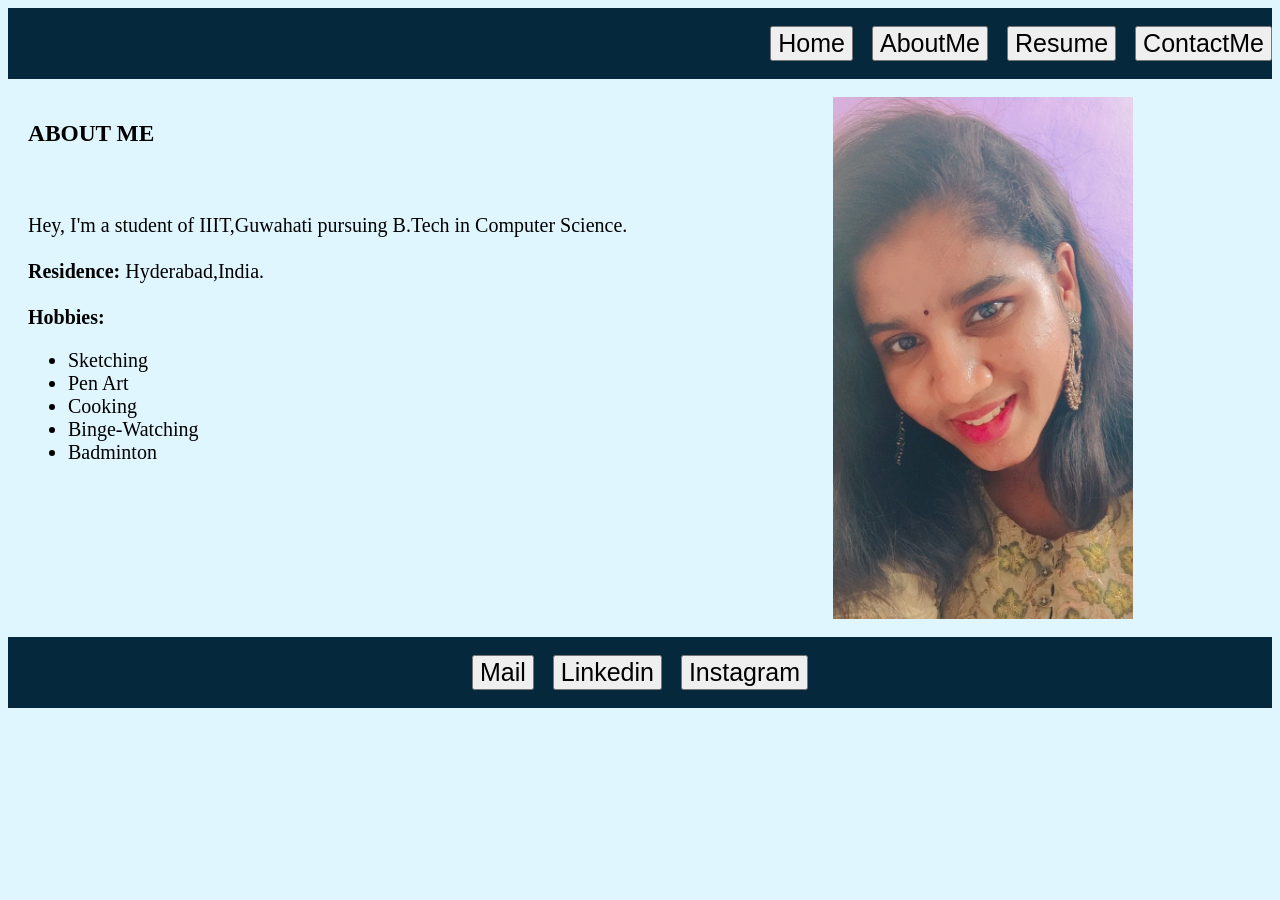
<file: AboutMe.html>
<!DOCTYPE html>
<html lang="en">
<head>
    <meta charset="UTF-8">
    <meta http-equiv="X-UA-Compatible" content="IE=edge">
    <meta name="viewport" content="width=device-width, initial-scale=1.0">
    <title>AboutMe</title>
    <link rel="stylesheet" href="style.css">
</head>
<body>
    <section id="Heading">
        <br>
        <a href="index.html"><button>Home</button></a>
        <a href="AboutMe.html"><button>AboutMe</button></a>
        <a href="Resume.html"><button>Resume</button></a>
        <a href="ContactMe.html"><button> ContactMe</button></a>
        <br>
        <br>
    </section>
    <br>
    <section id="Content">
        <section id="MeText">
            <h1>ABOUT ME</h1>
            <br>
            <p>
                Hey, I'm a student of IIIT,Guwahati pursuing B.Tech in Computer Science. <br>
                <br>
                <strong>Residence:</strong> Hyderabad,India. <br>
                <br>
                <strong>Hobbies:</strong> 
                <ul>
                    <li>Sketching</li>
                    <li>Pen Art</li>
                    <li>Cooking</li>
                    <li>Binge-Watching</li>
                    <li>Badminton</li>
                </ul>
            </p>    
        </section>
        <section id="image">
            <img src="2.jpg" alt="Srineela's Pic" width="300px">
        </section>
    </section>
    <br>
    <section id="Footer">
        <br>
        <a href="mailto:srineela.official@gmail.com"><button>Mail</button></a>
        <a href="https://www.linkedin.com/in/srineela/"><button>Linkedin</button></a>
        <a href="https://www.instagram.com/srineela_baireddy/"><button>Instagram</button></a>            
        <br>
        <br>
    </section>
</body>
</html>
</file>
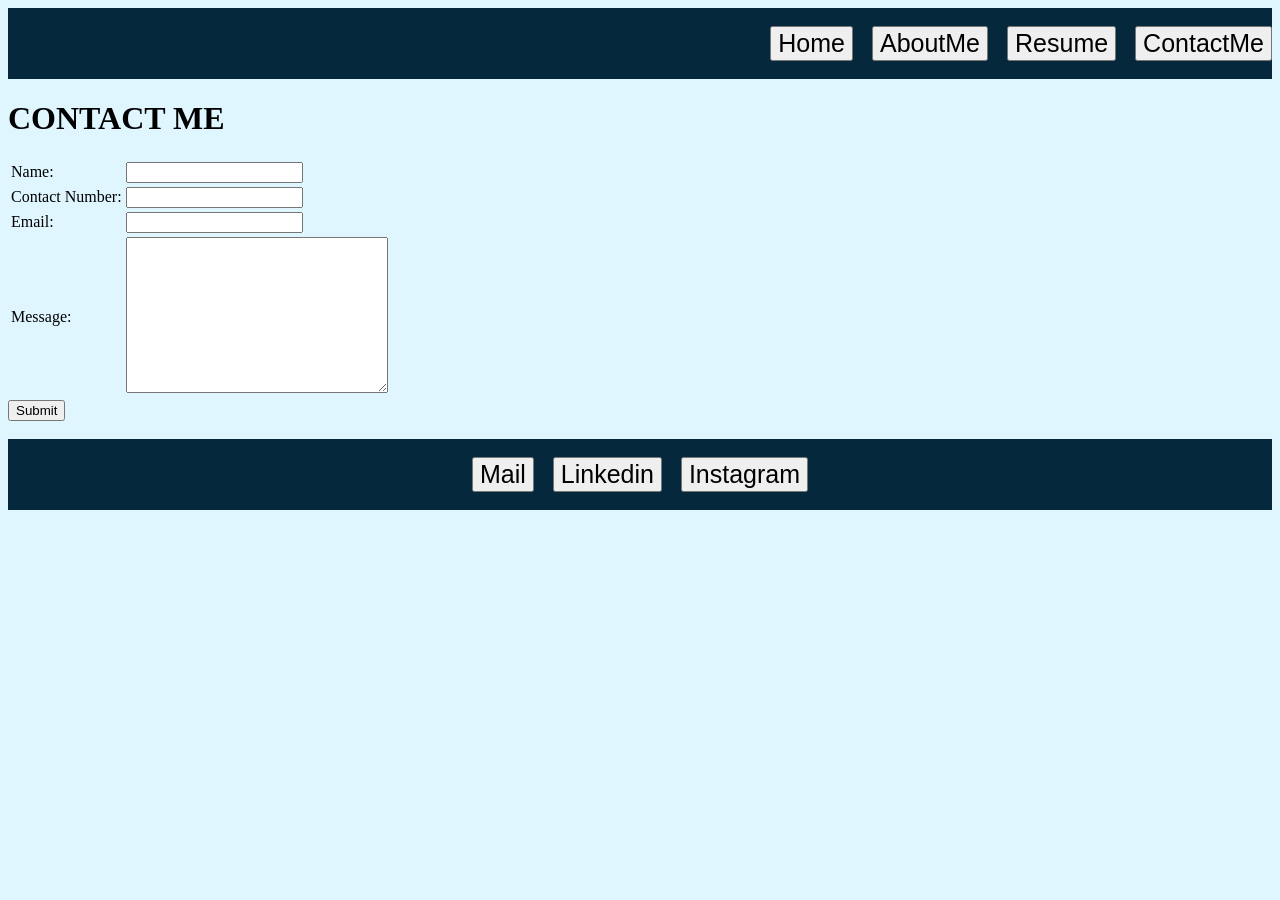
<file: ContactMe.html>
<!DOCTYPE html>
<html lang="en">
<head>
    <meta charset="UTF-8">
    <meta http-equiv="X-UA-Compatible" content="IE=edge">
    <meta name="viewport" content="width=device-width, initial-scale=1.0">
    <title>Contact Me</title>
    <link rel="stylesheet" href="style.css">
</head>
<body>
    <section id="Heading">
        <br>
        <a href="index.html"><button>Home</button></a>
        <a href="AboutMe.html"><button>AboutMe</button></a>
        <a href="Resume.html"><button>Resume</button></a>
        <a href="ContactMe.html"><button> ContactMe</button></a>
        <br>
        <br>
    </section>
    <h1>CONTACT ME</h1>
    <form class="" action="mailto:srineela.official@gmail.com" method="post" enctype="text/plain">
        <table>
            <tr>
                <td><label> Name: </label></td>
                <td><input type="text" name="Name" value=""></td>
            </tr>
            <tr>
                <td><label> Contact Number: </label></td>
                <td><input type="number" name="Contact Number" value=""></td>
            </tr>
            <tr>
                <td><label> Email: </label></td>
                <td><input type="email" name="Email" value=""></td>
            </tr>
            <tr>
                <td><label> Message: </label></td>
                <td><textarea name="Message" id="" cols="30" rows="10"></textarea></td>
            </tr>
        </table>
        <input type="submit" name="">
    </form>
    <br>
    <section id="Footer">
        <br>
        <a href="mailto:srineela.official@gmail.com"><button>Mail</button></a>
        <a href="https://www.linkedin.com/in/srineela/"><button>Linkedin</button></a>
        <a href="https://www.instagram.com/srineela_baireddy/"><button>Instagram</button></a>            
        <br>
        <br>
    </section>
</body>
</html>
</file>
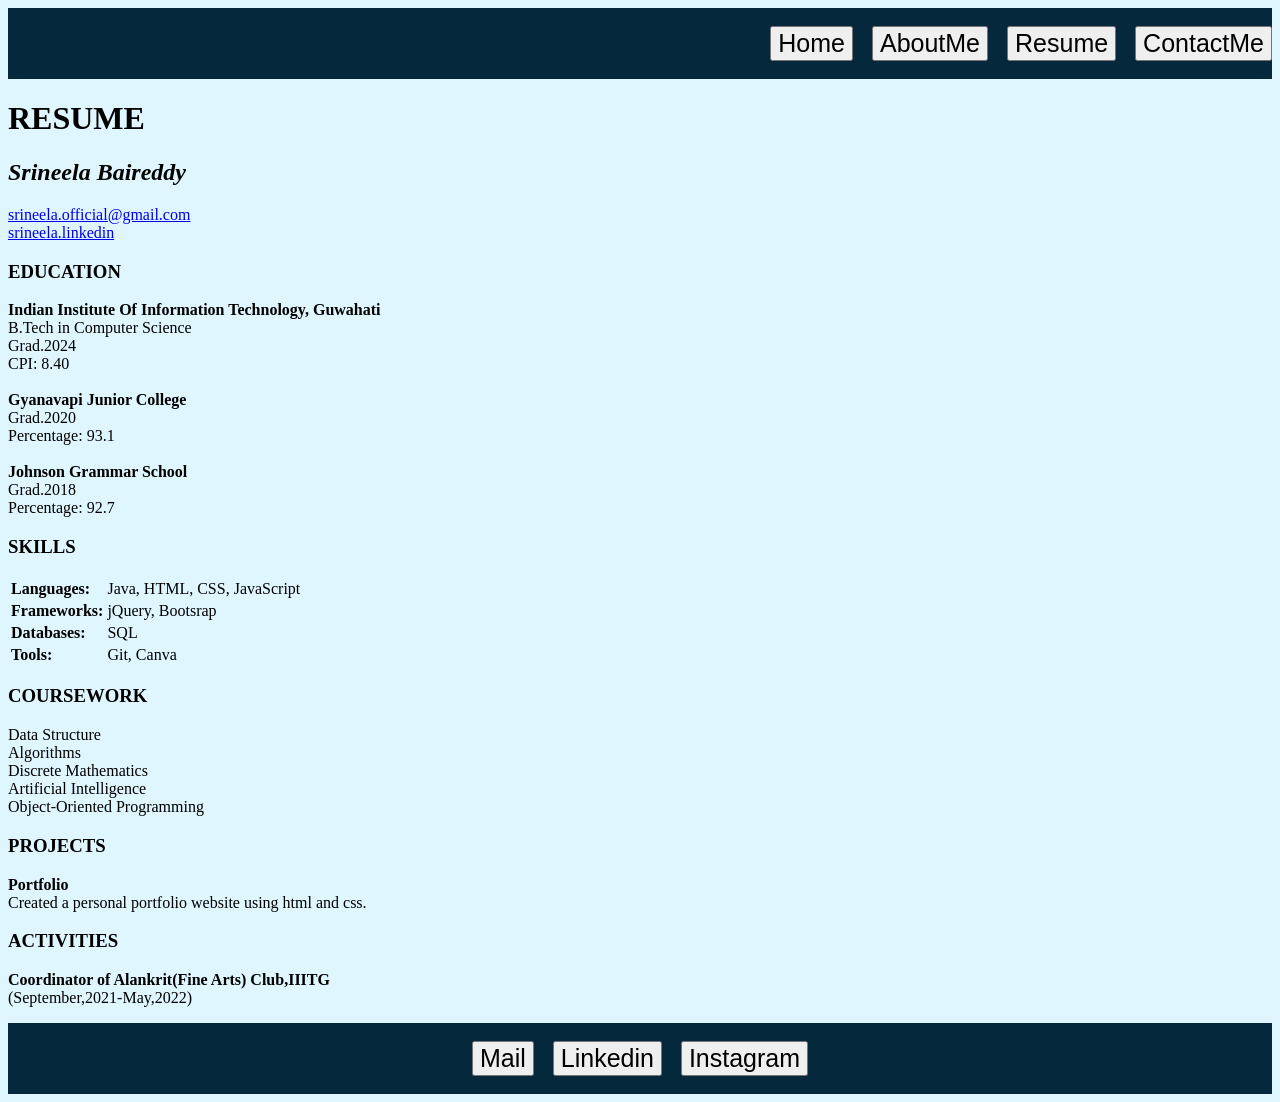
<file: Resume.html>
<!DOCTYPE html>
<html lang="en">
<head>
    <meta charset="UTF-8">
    <meta http-equiv="X-UA-Compatible" content="IE=edge">
    <meta name="viewport" content="width=device-width, initial-scale=1.0">
    <title>Resume</title>
    <link rel="stylesheet" href="style.css">
</head>
<body>
    <section id="Heading">
        <br>
        <a href="index.html"><button>Home</button></a>
        <a href="AboutMe.html"><button>AboutMe</button></a>
        <a href="Resume.html"><button>Resume</button></a>
        <a href="ContactMe.html"><button> ContactMe</button></a>
        <br>
        <br>
    </section>
    <h1>RESUME</h1>
    <h2><i>Srineela Baireddy</i></h2> 
    <p>
        <a href="mailto:srineela.official@gmail.com">srineela.official@gmail.com</a> <br>
        <a href="https://www.linkedin.com/in/srineela/">srineela.linkedin</a>
    </p>
    <h3>EDUCATION</h3>
    <p> 
        <strong>Indian Institute Of Information Technology, Guwahati</strong> <br>
        B.Tech in Computer Science <br>
        Grad.2024 <br>
        CPI: 8.40 <br>
        <br>
        <strong>Gyanavapi Junior College</strong> <br>
        Grad.2020 <br>
        Percentage: 93.1 <br>
        <br>
        <strong>Johnson Grammar School</strong> <br>
        Grad.2018 <br>
        Percentage: 92.7 <br>
    </p>
    <h3>SKILLS</h3>
    <table>
        <tr>
            <td><strong>Languages:</strong></td>
            <td>Java, HTML, CSS, JavaScript</td>
        </tr>
        <tr>
            <td><strong>Frameworks:</strong></td>
            <td>jQuery, Bootsrap</td>
        </tr>
        <tr>
            <td><strong>Databases:</strong></td>
            <td>SQL</td>
        </tr>
        <tr>
            <td><strong>Tools:</strong></td>
            <td>Git, Canva</td>
        </tr>
    </table>    
    <h3>COURSEWORK</h3>
    <p>
        Data Structure <br>
        Algorithms <br>
        Discrete Mathematics <br>
        Artificial Intelligence <br>
        Object-Oriented Programming <br>
    </p>
    <h3>PROJECTS</h3>
    <p>
        <strong>Portfolio</strong> <br>
        Created a personal portfolio website using html and css.
    </p>
    <h3>ACTIVITIES</h3>
    <p>
        <strong> Coordinator of Alankrit(Fine Arts) Club,IIITG </strong>  <br>
        (September,2021-May,2022)
    </p>
    <section id="Footer">
        <br>
        <a href="mailto:srineela.official@gmail.com"><button>Mail</button></a>
        <a href="https://www.linkedin.com/in/srineela/"><button>Linkedin</button></a>
        <a href="https://www.instagram.com/srineela_baireddy/"><button>Instagram</button></a>            
        <br>
        <br>
    </section>
</body>
</html>
</file>
<file: style.css>
body{
    background-color: #DFF6FF;
}
#Heading{
    background-color: #06283D;
    text-align: right;
    word-spacing: 15px;
    width:100%;
}
#Footer{
    background-color: #06283D;
    text-align: center;
    word-spacing: 15px;
    width:100%;
}
button{
    font-size: 25px;
}
#Content{
    display: flex;
    align-items: left;
    justify-content: left
}
#image{
    flex-basis: 40%;
}
img{
    float: right;
    max-width: 100%
}
#text {
    text-align: center;
    font-size: 20px;
    padding-left: 20px;
}
#MeText {
    text-align: left;
    font-size: 20px;
    padding-left: 20px;
}
</file>
